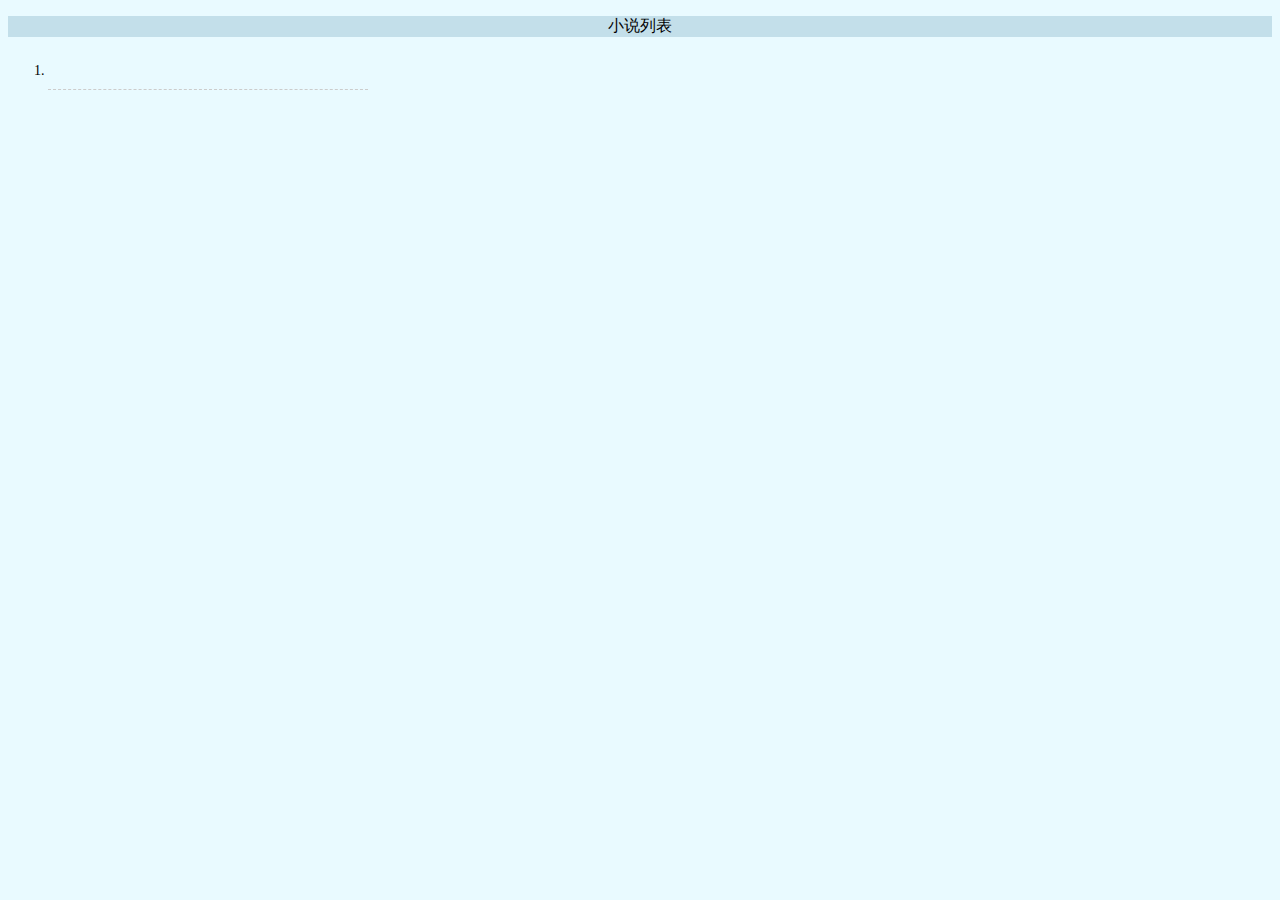
<file: src/main/resources/templates/index.html>
<!DOCTYPE html>
<html xmlns:th="http://www.thymeleaf.org">
<head>
    <meta http-equiv="Content-Type" content="text/html; charset=UTF-8" />
    <title>小说列表</title>
    <style type="text/css">
        .list li{
            padding: 0 10px;
            width: 300px;
            line-height: 36px;
            border-bottom: 1px dashed #CCC;
            font-size: 14px;
            white-space: nowrap;
            text-overflow: ellipsis;
        }
        .title p{
            text-align:center;
            background: #C3DFEA;
        }
        .body{
            background-color: #E9FAFF;
        }
    </style>
</head>
<body class="body">
    <div class="title">
        <p>小说列表</p>
    </div>
    <ol class="list">
        <li th:each="novel:${novels}">
            <a th:href="${novel.filePath}" th:utext="${novel.name}"></a>
        </li>
    </ol>
</body>
</html>
</file>
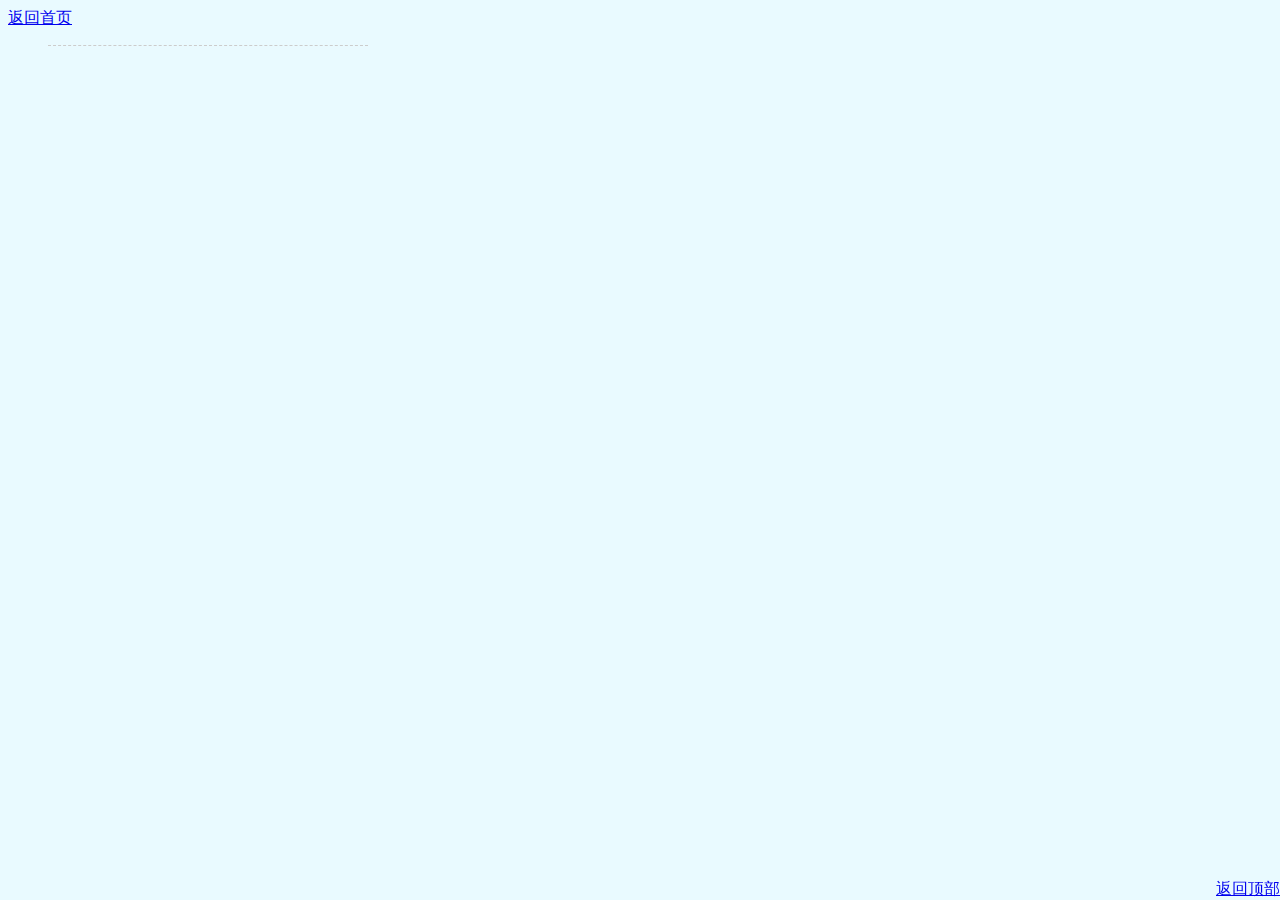
<file: src/main/resources/templates/catalog.html>
<!DOCTYPE html>
<html xmlns:th="http://www.thymeleaf.org">
<head>
    <meta http-equiv="Content-Type" content="text/html; charset=UTF-8" />
    <title th:utext="${novelName}"></title>
    <style type="text/css">
        .chapter_list li{
            float: left;
            padding: 0 10px;
            width: 300px;
            line-height: 36px;
            border-bottom: 1px dashed #CCC;
            font-size: 14px;
            display: block;
            white-space: nowrap;
            text-overflow: ellipsis;
            overflow: hidden;
        }
        .title p{
            text-align:center;
            background: #C3DFEA;
        }
        .body{
            background-color: #E9FAFF;
        }
        .bottom{
            position:fixed;
            bottom:0;
            right:0;
        }
    </style>
</head>
<body class="body">
    <div class="return_index">
        <a href="/">返回首页</a> &nbsp;&nbsp;<a th:href="${sortUrl}" th:utext="${sortName}"></a>
    </div>
    <div class="title">
        <p th:utext="${novelName}+'章节列表'"></p>
    </div>
    <div class="list">
        <ul class="chapter_list">
            <li th:each="chapter:${chapters}">
                <a th:href="${chapter.chapterPath}" th:utext="${chapter.chapterName}"></a>
            </li>
        </ul>
    </div>
    <div class="bottom">
        <br/>
        <a href="#top">返回顶部</a>
    </div>
</body>
</html>
</file>
